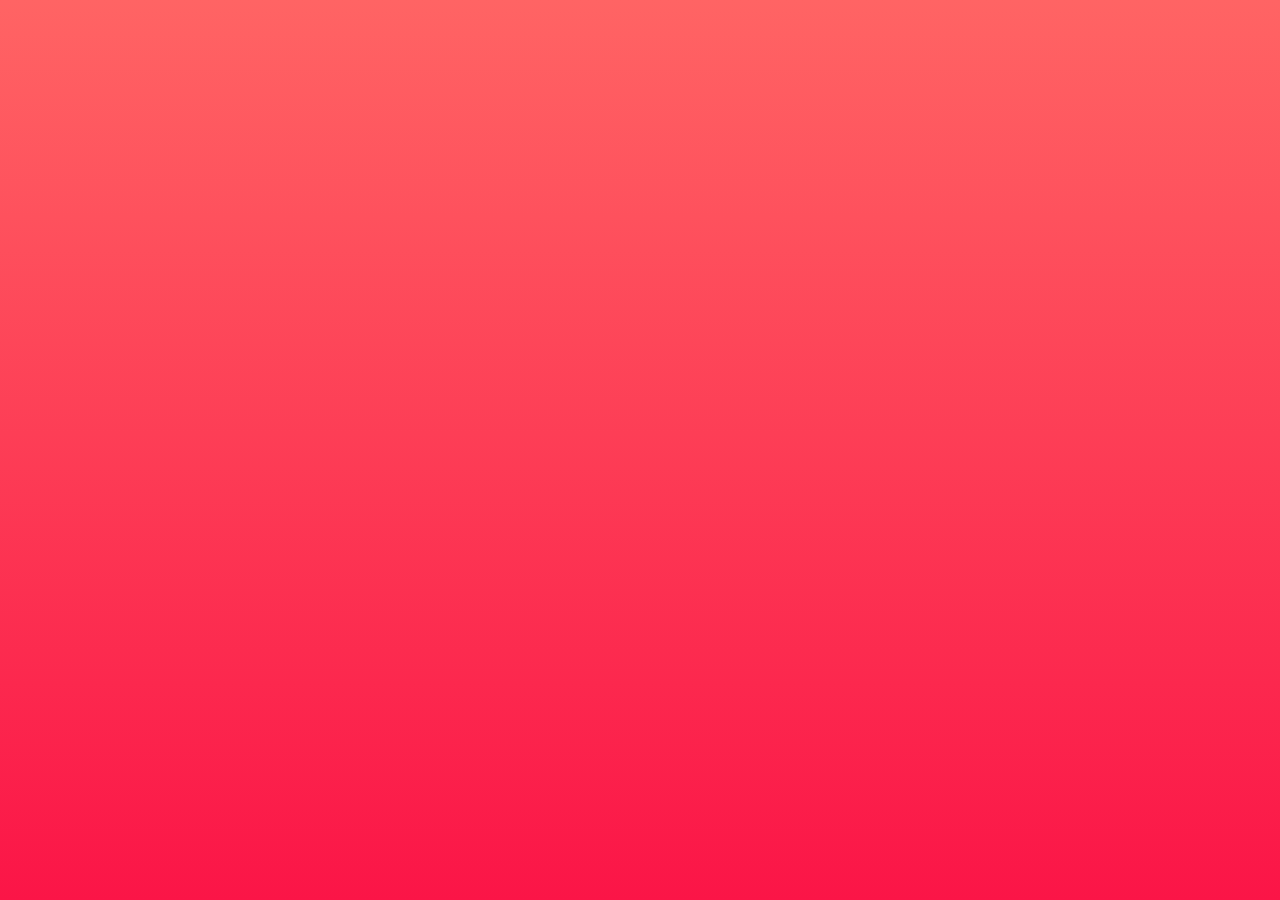
<file: android/app/src/main/assets/onBoarding/index.html>
<!doctype html><html lang="en"><head><meta charset="utf-8"><meta name="viewport" content="width=device-width,initial-scale=1,maximum-scale=1,user-scalable=no"/><meta name="theme-color" content="#fc606e"><link rel="manifest" href="./manifest.json"><link rel="shortcut icon" href="./favicon.ico"><title>React App</title><link href="./main.396d7865.css" rel="stylesheet"></head><body><noscript>You need to enable JavaScript to run this app.</noscript><div id="root"></div><script>!function(t,h,e,j,s,n){t.hj=t.hj||function(){(t.hj.q=t.hj.q||[]).push(arguments)},t._hjSettings={hjid:1062521,hjsv:6},s=h.getElementsByTagName("head")[0],(n=h.createElement("script")).async=1,n.src="https://static.hotjar.com/c/hotjar-"+t._hjSettings.hjid+".js?sv="+t._hjSettings.hjsv,s.appendChild(n)}(window,document)</script><script type="text/javascript" src="./main.1c116593.js"></script></body></html>
</file>
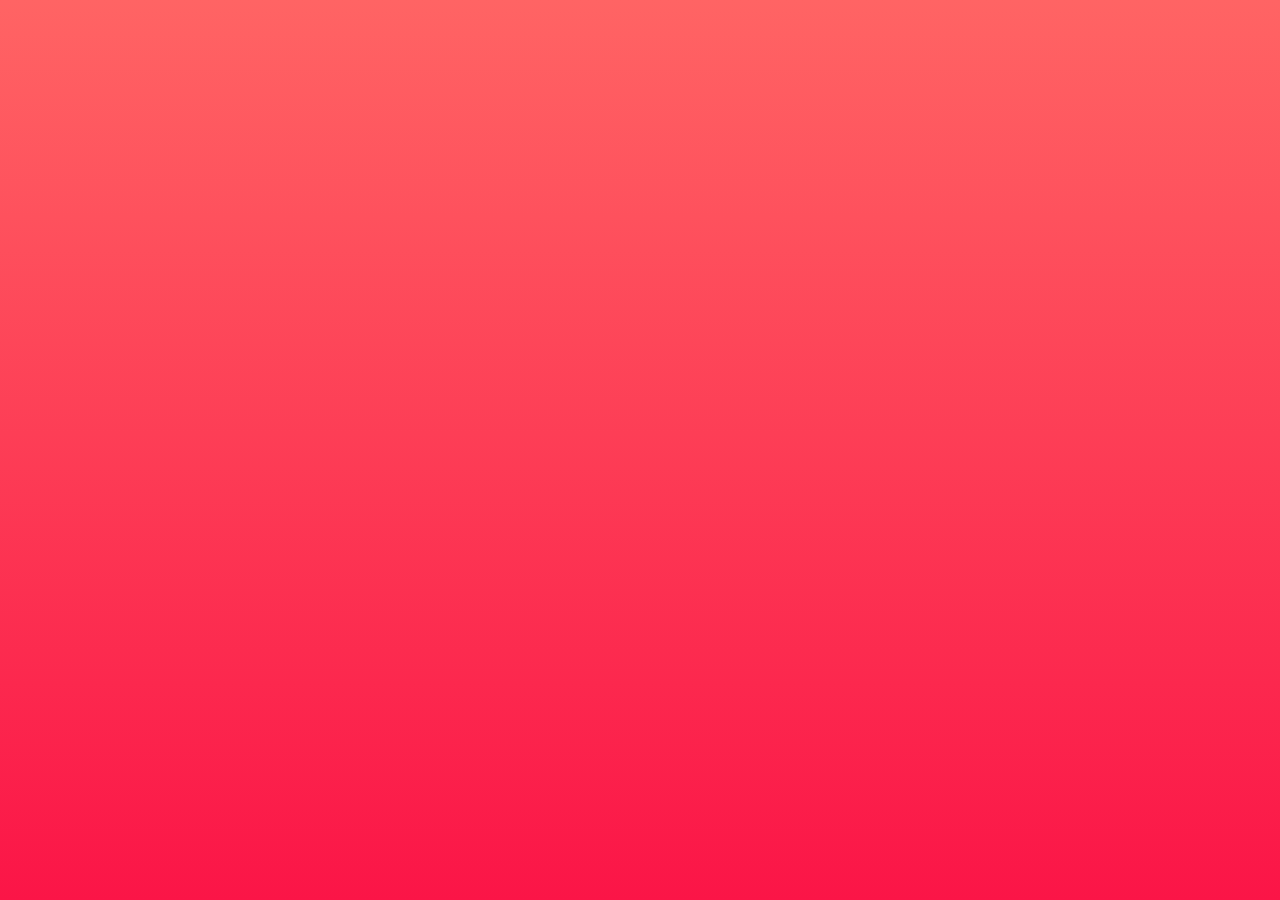
<file: android/app/src/main/assets/webView-rn/index.html>
<!doctype html><html lang="en"><head><meta charset="utf-8"><meta name="viewport" content="width=device-width,initial-scale=1,maximum-scale=1,user-scalable=no"/><meta name="theme-color" content="#fc606e"><link rel="manifest" href="./manifest.json"><link rel="shortcut icon" href="./favicon.ico"><title>React App</title><link href="./main.396d7865.css" rel="stylesheet"></head><body><noscript>You need to enable JavaScript to run this app.</noscript><div id="root"></div><script type="text/javascript" src="./main.3bf079c3.js"></script></body></html>
</file>
<file: android/app/src/main/assets/onBoarding/main.396d7865.css>
@font-face{font-family:Graphik;font-weight:400;src:url(Graphik-Regular.e2a1876e.otf)}@font-face{font-family:Graphik;font-weight:500;src:url(Graphik-Medium.4a127c95.otf)}@font-face{font-family:Graphik;font-weight:600;src:url(Graphik-Semibold.99c54fc5.otf)}@font-face{font-family:Graphik;font-weight:700;src:url(Graphik-Bold.8a604ed5.otf)}@-webkit-keyframes slideInRight{0%{left:-1em}to{left:0}}@-webkit-keyframes fadeIn{0%{opacity:0}to{opacity:1}}@-webkit-keyframes bounceInUp{0%,60%,75%,90%,to{-webkit-animation-timing-function:cubic-bezier(.215,.61,.355,1);animation-timing-function:cubic-bezier(.215,.61,.355,1)}0%{opacity:0;-webkit-transform:translate3d(0,400px,0);transform:translate3d(0,400px,0)}40%{opacity:1;-webkit-transform:translate3d(0,-20px,0);transform:translate3d(0,-20px,0)}65%{-webkit-transform:translate3d(0,10px,0);transform:translate3d(0,10px,0)}80%{-webkit-transform:translate3d(0,-5px,0);transform:translate3d(0,-5px,0)}to{-webkit-transform:translateZ(0);transform:translateZ(0)}}@-webkit-keyframes typingLoader{0%,60%,to{opacity:.4}30%{opacity:1}}.message{-webkit-transition:all .4s;-o-transition:all .4s;transition:all .4s}.message,.typing-loader{padding:1em;border-radius:14px;background-color:#fff;-webkit-box-shadow:0 10px 6px -6px rgba(0,0,0,.2);box-shadow:0 10px 6px -6px rgba(0,0,0,.2)}.typing-loader{position:relative;text-align:center}.typing-loader .dot{display:inline-block;width:.5em;height:.5em;border-radius:50%;margin-right:3px;background:#555;-webkit-animation:typingLoader 1.3s linear infinite;animation:typingLoader 1.3s linear infinite}.typing-loader .dot:nth-child(2){-webkit-animation-delay:-1.1s;animation-delay:-1.1s}.typing-loader .dot:nth-child(3){-webkit-animation-delay:-.9s;animation-delay:-.9s}.message-select-container{width:100%;border-top:1px solid hsla(0,0%,100%,.4);padding-top:1em;position:relative}.message-select-container .select-category{padding:10px;color:#fff;text-align:center;font-weight:500}.message-select-container .select-wrapper{height:42vh;position:relative;display:-ms-flexbox;display:flex;-ms-flex-direction:column;flex-direction:column;-ms-flex-wrap:nowrap;flex-wrap:nowrap;overflow-x:hidden;overflow-y:scroll;-webkit-overflow-scrolling:touch;-ms-overflow-style:-ms-autohiding-scrollbar;-webkit-transition:margin-bottom .4s;-o-transition:margin-bottom .4s;transition:margin-bottom .4s}.message-select-container .select-wrapper.popular{height:32vh}.message-select-container .select-wrapper::-webkit-scrollbar{display:none}.message-select-container .select-wrapper.active{margin-bottom:70px}.message-select-container .select-wrapper .option-wrapper{background-color:#fff;border-radius:8px;overflow:hidden;-ms-flex:0 1;flex:0 1;opacity:0;max-height:40vh;position:absolute;width:100%;-webkit-transition:height .15s ease-in,top .15s ease-in;-o-transition:height .15s ease-in,top .15s ease-in;transition:height .15s ease-in,top .15s ease-in;display:none;height:3.4em}.message-select-container .select-wrapper .option-wrapper.active,.message-select-container .select-wrapper .option-wrapper.display-all{opacity:1;display:-ms-flexbox;display:flex;-ms-flex-direction:column;flex-direction:column}.message-select-container .select-wrapper .option-wrapper.display-all{margin-bottom:1em}.message-select-container .select-wrapper .option-wrapper.display-all .option-values{display:none}.message-select-container .select-wrapper .option-wrapper.active{top:0!important;height:40vh}.message-select-container .select-wrapper .option-wrapper.active .option-values{display:-ms-flexbox;display:flex}.message-select-container .select-wrapper .option-wrapper.active .option-header .chevron img{-webkit-transform:scaleY(-1);-ms-transform:scaleY(-1);transform:scaleY(-1)}.message-select-container .select-wrapper .option-wrapper .option-header{padding:1em;display:-ms-flexbox;display:flex;-ms-flex-align:center;align-items:center;cursor:pointer}.message-select-container .select-wrapper .option-wrapper .option-header .option-header-name{-ms-flex:1 1;flex:1 1;font-weight:600}.message-select-container .select-wrapper .option-wrapper .option-header .chevron img{-webkit-transition:-webkit-transform .3s;transition:-webkit-transform .3s;-o-transition:transform .3s;transition:transform .3s;transition:transform .3s,-webkit-transform .3s;-webkit-transform:scaleY(1);-ms-transform:scaleY(1);transform:scaleY(1)}.message-select-container .select-wrapper .option-wrapper .option-values{padding-bottom:.5em;-ms-flex:1 1;flex:1 1;overflow-x:hidden;overflow-y:scroll;display:-ms-flexbox;display:flex;-ms-flex-direction:column;flex-direction:column;-ms-flex-wrap:nowrap;flex-wrap:nowrap;-webkit-overflow-scrolling:touch;-ms-overflow-style:-ms-autohiding-scrollbar}.message-select-container .select-wrapper .option-wrapper .option-values::-webkit-scrollbar{display:none}.message-select-container .select-wrapper .option-wrapper .option-values .value{-ms-flex:0 0 auto;flex:0 0 auto;padding:.5em 1em;display:-ms-flexbox;display:flex;-ms-flex-align:center;align-items:center}.message-select-container .select-wrapper .option-wrapper .option-values .value:first-child{padding-top:0}.message-select-container .select-wrapper .option-wrapper .option-values .value .value-name{-ms-flex:1 1;flex:1 1}.message-select-container .select-wrapper .option-wrapper .option-values .value .check{-webkit-transition:-webkit-transform .15s;transition:-webkit-transform .15s;-o-transition:transform .15s;transition:transform .15s;transition:transform .15s,-webkit-transform .15s;-webkit-transform:scale(0);-ms-transform:scale(0);transform:scale(0)}.message-select-container .select-wrapper .option-wrapper .option-values .value.checked{color:#ff475d;font-weight:600}.message-select-container .select-wrapper .option-wrapper .option-values .value.checked .check{-webkit-transform:scale(1);-ms-transform:scale(1);transform:scale(1)}.message-select-container .select-wrapper .option-wrapper .values-overlay{position:absolute;left:0;right:0;bottom:0;height:3em;background:-webkit-gradient(linear,left top,left bottom,from(hsla(0,0%,100%,.3)),to(#fff));background:-webkit-linear-gradient(hsla(0,0%,100%,.3),#fff);background:-o-linear-gradient(hsla(0,0%,100%,.3),#fff);background:linear-gradient(hsla(0,0%,100%,.3),#fff);border-radius:18px;pointer-events:none}.button-wrapper{display:-ms-flexbox;display:flex;margin-top:1em;-webkit-animation-name:fadeIn;animation-name:fadeIn;-webkit-animation-duration:.7s;animation-duration:.7s;position:absolute;width:100%;bottom:0;z-index:100}.app-wrapper{padding:1em;min-height:calc(100vh - 2em)}.app-wrapper .bg{position:fixed;width:100vw;height:100vh;top:0;left:0;right:0;bottom:0;background:#ff475d;background:-webkit-gradient(linear,left bottom,left top,from(#fb1547),to(#ff6464));background:-webkit-linear-gradient(bottom,#fb1547,#ff6464);background:-o-linear-gradient(bottom,#fb1547,#ff6464);background:linear-gradient(0deg,#fb1547,#ff6464)}.message-list-wrapper{position:relative;display:-ms-flexbox;display:flex;-ms-flex-align:start;align-items:flex-start;-ms-flex-direction:column;flex-direction:column;min-height:calc(100vh - 2em)}.message-list-wrapper .card-static-wrapper{-webkit-animation-name:fadeIn;animation-name:fadeIn;-webkit-animation-duration:.4s;animation-duration:.4s;overflow-x:scroll;overflow-y:hidden;-webkit-overflow-scrolling:touch;-ms-overflow-style:-ms-autohiding-scrollbar;height:12em;margin-top:-.5em;margin-left:-1em;width:100vw}.message-list-wrapper .card-static-wrapper::-webkit-scrollbar{display:none}.message-list-wrapper .card-static-wrapper img{height:100%}.message-list-wrapper .preload-image{display:none}@keyframes slideInRight{0%{left:-1em}to{left:0}}@keyframes fadeIn{0%{opacity:0}to{opacity:1}}@keyframes bounceInUp{0%,60%,75%,90%,to{-webkit-animation-timing-function:cubic-bezier(.215,.61,.355,1);animation-timing-function:cubic-bezier(.215,.61,.355,1)}0%{opacity:0;-webkit-transform:translate3d(0,400px,0);transform:translate3d(0,400px,0)}40%{opacity:1;-webkit-transform:translate3d(0,-20px,0);transform:translate3d(0,-20px,0)}65%{-webkit-transform:translate3d(0,10px,0);transform:translate3d(0,10px,0)}80%{-webkit-transform:translate3d(0,-5px,0);transform:translate3d(0,-5px,0)}to{-webkit-transform:translateZ(0);transform:translateZ(0)}}@keyframes typingLoader{0%,60%,to{opacity:.4}30%{opacity:1}}.message-item-wrapper{color:#555;max-width:80%;margin-bottom:1em;min-height:1.4em}.message-item-wrapper.bot .typing-loader{-webkit-transition:all .3s;-o-transition:all .3s;transition:all .3s;opacity:1;position:relative;-webkit-animation-name:slideInRight;animation-name:slideInRight;-webkit-animation-duration:.3s;animation-duration:.3s}.message-item-wrapper.bot .message{position:absolute;opacity:0;-webkit-transform:scale(0);-ms-transform:scale(0);transform:scale(0)}.message-item-wrapper.bot.loaded .typing-loader{position:absolute;opacity:0;-webkit-transform:translateY(2em);-ms-transform:translateY(2em);transform:translateY(2em)}.message-item-wrapper.bot.loaded .message{position:relative;opacity:1;-webkit-transform:scale(1);-ms-transform:scale(1);transform:scale(1)}.message-item-wrapper.user{-ms-flex-item-align:end;align-self:flex-end}.message-item-wrapper.user .message{background-color:#2b2b2b;color:#fff;font-weight:600;opacity:0;-webkit-transform:scale(0);-ms-transform:scale(0);transform:scale(0)}.message-item-wrapper.user.loaded .message{opacity:1;-webkit-transform:scale(1);-ms-transform:scale(1);transform:scale(1)}.message-item-wrapper.user .typing-loader{display:none}.message-item-wrapper.first-child{margin-top:1em}.message-input-container{width:100%;margin-top:auto;z-index:100;position:relative}.message-input-container .message-input-wrapper{position:relative;width:100%;top:0;left:-1em;padding:1em;display:-ms-flexbox;display:flex;-ms-flex-align:end;align-items:flex-end;-ms-flex-pack:center;justify-content:center;-webkit-transition:top .3s;-o-transition:top .3s;transition:top .3s;-webkit-animation-name:fadeIn;animation-name:fadeIn;-webkit-animation-duration:.7s;animation-duration:.7s}.message-input-container .message-input-wrapper.toggleButton{display:block}.message-input-container .message-input-wrapper.toggleButton hr{border:1px solid #ffffff66}.message-input-container .message-input-wrapper.toggleButton .message-item-wrapper{max-width:100%}.message-input-container .message-input-wrapper.toggleButton .message-item-wrapper .message{background-color:#fff;color:#0b0b0b;cursor:pointer;text-transform:capitalize;font-weight:500}.message-input-container .message-input-wrapper.select{padding-bottom:0;margin-bottom:-1em}.message-input-container .message-input-wrapper.select .button-wrapper{margin-bottom:1em}.message-input-container .message-input-wrapper.leaving{top:500px}.message-input-container .message-input-wrapper .message-array{display:-ms-flexbox;display:flex;-ms-flex:1 1;flex:1 1}.message-input-container .message-input-wrapper .message-array .message{-ms-flex:1 1;flex:1 1;margin-right:1em}.message-input-container .message-input-wrapper .message-array .message:last-child{margin-right:0}.message-input-container .message-input-wrapper .message-array .message.message-static{width:auto}.message-input-container .message-input-wrapper .message-static{cursor:pointer;background-color:#2b2b2b;color:#fff;font-weight:600;width:100%;text-align:center}.message-input-container .message-input-wrapper div .message-input-container{width:100%;display:-ms-flexbox;display:flex;-ms-flex-align:center;align-items:center}.message-input-container .message-input-wrapper div .message-input-container .send-button,.message-input-container .message-input-wrapper div .message-input-container input{padding:1em 1.4em;border-radius:4em;-webkit-box-shadow:0 10px 6px -6px rgba(0,0,0,.2);box-shadow:0 10px 6px -6px rgba(0,0,0,.2)}.message-input-container .message-input-wrapper div .message-input-container input{background-color:#fff;outline:none;border:none;-ms-flex:1 1;flex:1 1;font-size:1em}.message-input-container .message-input-wrapper div .message-input-container .send-button{margin-left:1em;padding:1em 1.6em;background-color:#2b2b2b;color:#fff;font-weight:600;opacity:1;-webkit-transition:opacity .15s;-o-transition:opacity .15s;transition:opacity .15s}.message-input-container .message-input-wrapper div .message-input-container .send-button.disabled{opacity:.8}.message-input-container .message-input-wrapper .message-input-container{width:100%;display:-ms-flexbox;display:flex;-ms-flex-align:center;align-items:center}.message-input-container .message-input-wrapper .message-input-container .send-button,.message-input-container .message-input-wrapper .message-input-container input{padding:1em 1.4em;border-radius:4em;-webkit-box-shadow:0 10px 6px -6px rgba(0,0,0,.2);box-shadow:0 10px 6px -6px rgba(0,0,0,.2)}.message-input-container .message-input-wrapper .message-input-container input{background-color:#fff;outline:none;border:none;-ms-flex:1 1;flex:1 1;font-size:1em}.message-input-container .message-input-wrapper .message-input-container .send-button{margin-left:1em;padding:1em 1.6em;background-color:#2b2b2b;color:#fff;font-weight:600;opacity:1;-webkit-transition:opacity .15s;-o-transition:opacity .15s;transition:opacity .15s}.message-input-container .message-input-wrapper .message-input-container .send-button.disabled{opacity:.8}.swal-overlay .swal-modal .swal-footer .swal-button-container .swal-button--confirm{background-color:#2b2b2b;color:#fff;padding:1em 1.6em;border-radius:4em}.message-input-outer{-ms-flex:1 1;flex:1 1;width:100%}.hidden-email-text{color:#fff;text-align:center;margin-bottom:-1em;margin-top:1em;opacity:.6}.cards-container{position:relative}.cards-container hr{border:1px solid #ffffff66;margin:0}.cards-container .cards-inner-container{width:100vw;margin:0 -1em;overflow-y:hidden;overflow-x:scroll;display:-ms-flexbox;display:flex;-ms-flex-wrap:nowrap;flex-wrap:nowrap;-webkit-overflow-scrolling:touch;-ms-overflow-style:-ms-autohiding-scrollbar;padding:1em 0 70px}.cards-container .cards-inner-container::-webkit-scrollbar{display:none}.cards-container .cards-inner-container .card-wrapper{-webkit-box-shadow:0 8px 26px 0 rgba(0,0,0,.32);box-shadow:0 8px 26px 0 rgba(0,0,0,.32);margin-left:1em;-ms-flex:0 0 auto;flex:0 0 auto;height:10em;width:14.5em;border-radius:18px;background-color:#fff;position:relative;display:-ms-flexbox;display:flex}.cards-container .cards-inner-container .card-wrapper:last-child{margin-right:1em}.cards-container .cards-inner-container .card-wrapper .overflow,.cards-container .cards-inner-container .card-wrapper img{border-radius:18px;top:0;position:absolute;width:100%;height:100%}.cards-container .cards-inner-container .card-wrapper .overflow{background:-webkit-gradient(linear,left top,left bottom,from(rgba(0,0,0,.1)),to(rgba(0,0,0,.6)));background:-webkit-linear-gradient(rgba(0,0,0,.1),rgba(0,0,0,.6));background:-o-linear-gradient(rgba(0,0,0,.1),rgba(0,0,0,.6));background:linear-gradient(rgba(0,0,0,.1),rgba(0,0,0,.6))}.cards-container .cards-inner-container .card-wrapper .card-inner{-ms-flex:1 1;flex:1 1;display:-ms-flexbox;display:flex;-ms-flex-direction:column;flex-direction:column;-ms-flex-align:center;align-items:center;-ms-flex-pack:center;justify-content:center;color:#fff;text-shadow:0 2px 4px rgba(0,0,0,.4);z-index:100;color:hsla(0,0%,100%,.8)}.cards-container .cards-inner-container .card-wrapper .card-inner .card-name{font-size:1.2em;font-weight:600;margin-bottom:10px}.cards-container .cards-inner-container .card-wrapper .card-inner.selected{color:#fff}.cards-container .cards-inner-container .card-wrapper .card-inner .card-button{margin-top:12px;border:2px solid #fff;padding:.1em 1em .2em;border-radius:50px;text-shadow:none;width:3.2em;text-align:center}.cards-container .cards-inner-container .card-wrapper .card-inner .card-button.selected{width:4em;background:#ff475d;border-color:#ff475d}.cards-container .cards-inner-container .padding-adjust{padding:.5em}body{margin:0;padding:0;font-family:Graphik,sans-serif;line-height:1.4}body *{-webkit-tap-highlight-color:rgba(0,0,0,0);-webkit-touch-callout:none;-webkit-user-select:none;-moz-user-select:none;-ms-user-select:none;user-select:none}body input,body textarea{-webkit-touch-callout:default;-webkit-user-select:text;-moz-user-select:text;-ms-user-select:text;user-select:text}
/*# sourceMappingURL=main.396d7865.css.map*/
</file>
<file: android/app/src/main/assets/webView-rn/main.396d7865.css>
@font-face{font-family:Graphik;font-weight:400;src:url(Graphik-Regular.e2a1876e.otf)}@font-face{font-family:Graphik;font-weight:500;src:url(Graphik-Medium.4a127c95.otf)}@font-face{font-family:Graphik;font-weight:600;src:url(Graphik-Semibold.99c54fc5.otf)}@font-face{font-family:Graphik;font-weight:700;src:url(Graphik-Bold.8a604ed5.otf)}@-webkit-keyframes slideInRight{0%{left:-1em}to{left:0}}@-webkit-keyframes fadeIn{0%{opacity:0}to{opacity:1}}@-webkit-keyframes bounceInUp{0%,60%,75%,90%,to{-webkit-animation-timing-function:cubic-bezier(.215,.61,.355,1);animation-timing-function:cubic-bezier(.215,.61,.355,1)}0%{opacity:0;-webkit-transform:translate3d(0,400px,0);transform:translate3d(0,400px,0)}40%{opacity:1;-webkit-transform:translate3d(0,-20px,0);transform:translate3d(0,-20px,0)}65%{-webkit-transform:translate3d(0,10px,0);transform:translate3d(0,10px,0)}80%{-webkit-transform:translate3d(0,-5px,0);transform:translate3d(0,-5px,0)}to{-webkit-transform:translateZ(0);transform:translateZ(0)}}@-webkit-keyframes typingLoader{0%,60%,to{opacity:.4}30%{opacity:1}}.message{-webkit-transition:all .4s;-o-transition:all .4s;transition:all .4s}.message,.typing-loader{padding:1em;border-radius:14px;background-color:#fff;-webkit-box-shadow:0 10px 6px -6px rgba(0,0,0,.2);box-shadow:0 10px 6px -6px rgba(0,0,0,.2)}.typing-loader{position:relative;text-align:center}.typing-loader .dot{display:inline-block;width:.5em;height:.5em;border-radius:50%;margin-right:3px;background:#555;-webkit-animation:typingLoader 1.3s linear infinite;animation:typingLoader 1.3s linear infinite}.typing-loader .dot:nth-child(2){-webkit-animation-delay:-1.1s;animation-delay:-1.1s}.typing-loader .dot:nth-child(3){-webkit-animation-delay:-.9s;animation-delay:-.9s}.message-select-container{width:100%;border-top:1px solid hsla(0,0%,100%,.4);padding-top:1em;position:relative}.message-select-container .select-category{padding:10px;color:#fff;text-align:center;font-weight:500}.message-select-container .select-wrapper{height:42vh;position:relative;display:-ms-flexbox;display:flex;-ms-flex-direction:column;flex-direction:column;-ms-flex-wrap:nowrap;flex-wrap:nowrap;overflow-x:hidden;overflow-y:scroll;-webkit-overflow-scrolling:touch;-ms-overflow-style:-ms-autohiding-scrollbar;-webkit-transition:margin-bottom .4s;-o-transition:margin-bottom .4s;transition:margin-bottom .4s}.message-select-container .select-wrapper.popular{height:32vh}.message-select-container .select-wrapper::-webkit-scrollbar{display:none}.message-select-container .select-wrapper.active{margin-bottom:70px}.message-select-container .select-wrapper .option-wrapper{background-color:#fff;border-radius:8px;overflow:hidden;-ms-flex:0 1;flex:0 1;opacity:0;max-height:40vh;position:absolute;width:100%;-webkit-transition:height .15s ease-in,top .15s ease-in;-o-transition:height .15s ease-in,top .15s ease-in;transition:height .15s ease-in,top .15s ease-in;display:none;height:3.4em}.message-select-container .select-wrapper .option-wrapper.active,.message-select-container .select-wrapper .option-wrapper.display-all{opacity:1;display:-ms-flexbox;display:flex;-ms-flex-direction:column;flex-direction:column}.message-select-container .select-wrapper .option-wrapper.display-all{margin-bottom:1em}.message-select-container .select-wrapper .option-wrapper.display-all .option-values{display:none}.message-select-container .select-wrapper .option-wrapper.active{top:0!important;height:40vh}.message-select-container .select-wrapper .option-wrapper.active .option-values{display:-ms-flexbox;display:flex}.message-select-container .select-wrapper .option-wrapper.active .option-header .chevron img{-webkit-transform:scaleY(-1);-ms-transform:scaleY(-1);transform:scaleY(-1)}.message-select-container .select-wrapper .option-wrapper .option-header{padding:1em;display:-ms-flexbox;display:flex;-ms-flex-align:center;align-items:center;cursor:pointer}.message-select-container .select-wrapper .option-wrapper .option-header .option-header-name{-ms-flex:1 1;flex:1 1;font-weight:600}.message-select-container .select-wrapper .option-wrapper .option-header .chevron img{-webkit-transition:-webkit-transform .3s;transition:-webkit-transform .3s;-o-transition:transform .3s;transition:transform .3s;transition:transform .3s,-webkit-transform .3s;-webkit-transform:scaleY(1);-ms-transform:scaleY(1);transform:scaleY(1)}.message-select-container .select-wrapper .option-wrapper .option-values{padding-bottom:.5em;-ms-flex:1 1;flex:1 1;overflow-x:hidden;overflow-y:scroll;display:-ms-flexbox;display:flex;-ms-flex-direction:column;flex-direction:column;-ms-flex-wrap:nowrap;flex-wrap:nowrap;-webkit-overflow-scrolling:touch;-ms-overflow-style:-ms-autohiding-scrollbar}.message-select-container .select-wrapper .option-wrapper .option-values::-webkit-scrollbar{display:none}.message-select-container .select-wrapper .option-wrapper .option-values .value{-ms-flex:0 0 auto;flex:0 0 auto;padding:.5em 1em;display:-ms-flexbox;display:flex;-ms-flex-align:center;align-items:center}.message-select-container .select-wrapper .option-wrapper .option-values .value:first-child{padding-top:0}.message-select-container .select-wrapper .option-wrapper .option-values .value .value-name{-ms-flex:1 1;flex:1 1}.message-select-container .select-wrapper .option-wrapper .option-values .value .check{-webkit-transition:-webkit-transform .15s;transition:-webkit-transform .15s;-o-transition:transform .15s;transition:transform .15s;transition:transform .15s,-webkit-transform .15s;-webkit-transform:scale(0);-ms-transform:scale(0);transform:scale(0)}.message-select-container .select-wrapper .option-wrapper .option-values .value.checked{color:#ff475d;font-weight:600}.message-select-container .select-wrapper .option-wrapper .option-values .value.checked .check{-webkit-transform:scale(1);-ms-transform:scale(1);transform:scale(1)}.message-select-container .select-wrapper .option-wrapper .values-overlay{position:absolute;left:0;right:0;bottom:0;height:3em;background:-webkit-gradient(linear,left top,left bottom,from(hsla(0,0%,100%,.3)),to(#fff));background:-webkit-linear-gradient(hsla(0,0%,100%,.3),#fff);background:-o-linear-gradient(hsla(0,0%,100%,.3),#fff);background:linear-gradient(hsla(0,0%,100%,.3),#fff);border-radius:18px;pointer-events:none}.button-wrapper{display:-ms-flexbox;display:flex;margin-top:1em;-webkit-animation-name:fadeIn;animation-name:fadeIn;-webkit-animation-duration:.7s;animation-duration:.7s;position:absolute;width:100%;bottom:0;z-index:100}.app-wrapper{padding:1em;min-height:calc(100vh - 2em)}.app-wrapper .bg{position:fixed;width:100vw;height:100vh;top:0;left:0;right:0;bottom:0;background:#ff475d;background:-webkit-gradient(linear,left bottom,left top,from(#fb1547),to(#ff6464));background:-webkit-linear-gradient(bottom,#fb1547,#ff6464);background:-o-linear-gradient(bottom,#fb1547,#ff6464);background:linear-gradient(0deg,#fb1547,#ff6464)}.message-list-wrapper{position:relative;display:-ms-flexbox;display:flex;-ms-flex-align:start;align-items:flex-start;-ms-flex-direction:column;flex-direction:column;min-height:calc(100vh - 2em)}.message-list-wrapper .card-static-wrapper{-webkit-animation-name:fadeIn;animation-name:fadeIn;-webkit-animation-duration:.4s;animation-duration:.4s;overflow-x:scroll;overflow-y:hidden;-webkit-overflow-scrolling:touch;-ms-overflow-style:-ms-autohiding-scrollbar;height:12em;margin-top:-.5em;margin-left:-1em;width:100vw}.message-list-wrapper .card-static-wrapper::-webkit-scrollbar{display:none}.message-list-wrapper .card-static-wrapper img{height:100%}.message-list-wrapper .preload-image{display:none}@keyframes slideInRight{0%{left:-1em}to{left:0}}@keyframes fadeIn{0%{opacity:0}to{opacity:1}}@keyframes bounceInUp{0%,60%,75%,90%,to{-webkit-animation-timing-function:cubic-bezier(.215,.61,.355,1);animation-timing-function:cubic-bezier(.215,.61,.355,1)}0%{opacity:0;-webkit-transform:translate3d(0,400px,0);transform:translate3d(0,400px,0)}40%{opacity:1;-webkit-transform:translate3d(0,-20px,0);transform:translate3d(0,-20px,0)}65%{-webkit-transform:translate3d(0,10px,0);transform:translate3d(0,10px,0)}80%{-webkit-transform:translate3d(0,-5px,0);transform:translate3d(0,-5px,0)}to{-webkit-transform:translateZ(0);transform:translateZ(0)}}@keyframes typingLoader{0%,60%,to{opacity:.4}30%{opacity:1}}.message-item-wrapper{color:#555;max-width:80%;margin-bottom:1em;min-height:1.4em}.message-item-wrapper.bot .typing-loader{-webkit-transition:all .3s;-o-transition:all .3s;transition:all .3s;opacity:1;position:relative;-webkit-animation-name:slideInRight;animation-name:slideInRight;-webkit-animation-duration:.3s;animation-duration:.3s}.message-item-wrapper.bot .message{position:absolute;opacity:0;-webkit-transform:scale(0);-ms-transform:scale(0);transform:scale(0)}.message-item-wrapper.bot.loaded .typing-loader{position:absolute;opacity:0;-webkit-transform:translateY(2em);-ms-transform:translateY(2em);transform:translateY(2em)}.message-item-wrapper.bot.loaded .message{position:relative;opacity:1;-webkit-transform:scale(1);-ms-transform:scale(1);transform:scale(1)}.message-item-wrapper.user{-ms-flex-item-align:end;align-self:flex-end}.message-item-wrapper.user .message{background-color:#2b2b2b;color:#fff;font-weight:600;opacity:0;-webkit-transform:scale(0);-ms-transform:scale(0);transform:scale(0)}.message-item-wrapper.user.loaded .message{opacity:1;-webkit-transform:scale(1);-ms-transform:scale(1);transform:scale(1)}.message-item-wrapper.user .typing-loader{display:none}.message-item-wrapper.first-child{margin-top:1em}.message-input-container{width:100%;margin-top:auto;z-index:100;position:relative}.message-input-container .message-input-wrapper{position:relative;width:100%;top:0;left:-1em;padding:1em;display:-ms-flexbox;display:flex;-ms-flex-align:end;align-items:flex-end;-ms-flex-pack:center;justify-content:center;-webkit-transition:top .3s;-o-transition:top .3s;transition:top .3s;-webkit-animation-name:fadeIn;animation-name:fadeIn;-webkit-animation-duration:.7s;animation-duration:.7s}.message-input-container .message-input-wrapper.toggleButton{display:block}.message-input-container .message-input-wrapper.toggleButton hr{border:1px solid #ffffff66}.message-input-container .message-input-wrapper.toggleButton .message-item-wrapper{max-width:100%}.message-input-container .message-input-wrapper.toggleButton .message-item-wrapper .message{background-color:#fff;color:#0b0b0b;cursor:pointer;text-transform:capitalize;font-weight:500}.message-input-container .message-input-wrapper.select{padding-bottom:0;margin-bottom:-1em}.message-input-container .message-input-wrapper.select .button-wrapper{margin-bottom:1em}.message-input-container .message-input-wrapper.leaving{top:500px}.message-input-container .message-input-wrapper .message-array{display:-ms-flexbox;display:flex;-ms-flex:1 1;flex:1 1}.message-input-container .message-input-wrapper .message-array .message{-ms-flex:1 1;flex:1 1;margin-right:1em}.message-input-container .message-input-wrapper .message-array .message:last-child{margin-right:0}.message-input-container .message-input-wrapper .message-array .message.message-static{width:auto}.message-input-container .message-input-wrapper .message-static{cursor:pointer;background-color:#2b2b2b;color:#fff;font-weight:600;width:100%;text-align:center}.message-input-container .message-input-wrapper div .message-input-container{width:100%;display:-ms-flexbox;display:flex;-ms-flex-align:center;align-items:center}.message-input-container .message-input-wrapper div .message-input-container .send-button,.message-input-container .message-input-wrapper div .message-input-container input{padding:1em 1.4em;border-radius:4em;-webkit-box-shadow:0 10px 6px -6px rgba(0,0,0,.2);box-shadow:0 10px 6px -6px rgba(0,0,0,.2)}.message-input-container .message-input-wrapper div .message-input-container input{background-color:#fff;outline:none;border:none;-ms-flex:1 1;flex:1 1;font-size:1em}.message-input-container .message-input-wrapper div .message-input-container .send-button{margin-left:1em;padding:1em 1.6em;background-color:#2b2b2b;color:#fff;font-weight:600;opacity:1;-webkit-transition:opacity .15s;-o-transition:opacity .15s;transition:opacity .15s}.message-input-container .message-input-wrapper div .message-input-container .send-button.disabled{opacity:.8}.message-input-container .message-input-wrapper .message-input-container{width:100%;display:-ms-flexbox;display:flex;-ms-flex-align:center;align-items:center}.message-input-container .message-input-wrapper .message-input-container .send-button,.message-input-container .message-input-wrapper .message-input-container input{padding:1em 1.4em;border-radius:4em;-webkit-box-shadow:0 10px 6px -6px rgba(0,0,0,.2);box-shadow:0 10px 6px -6px rgba(0,0,0,.2)}.message-input-container .message-input-wrapper .message-input-container input{background-color:#fff;outline:none;border:none;-ms-flex:1 1;flex:1 1;font-size:1em}.message-input-container .message-input-wrapper .message-input-container .send-button{margin-left:1em;padding:1em 1.6em;background-color:#2b2b2b;color:#fff;font-weight:600;opacity:1;-webkit-transition:opacity .15s;-o-transition:opacity .15s;transition:opacity .15s}.message-input-container .message-input-wrapper .message-input-container .send-button.disabled{opacity:.8}.swal-overlay .swal-modal .swal-footer .swal-button-container .swal-button--confirm{background-color:#2b2b2b;color:#fff;padding:1em 1.6em;border-radius:4em}.message-input-outer{-ms-flex:1 1;flex:1 1;width:100%}.hidden-email-text{color:#fff;text-align:center;margin-bottom:-1em;margin-top:1em;opacity:.6}.cards-container{position:relative}.cards-container hr{border:1px solid #ffffff66;margin:0}.cards-container .cards-inner-container{width:100vw;margin:0 -1em;overflow-y:hidden;overflow-x:scroll;display:-ms-flexbox;display:flex;-ms-flex-wrap:nowrap;flex-wrap:nowrap;-webkit-overflow-scrolling:touch;-ms-overflow-style:-ms-autohiding-scrollbar;padding:1em 0 70px}.cards-container .cards-inner-container::-webkit-scrollbar{display:none}.cards-container .cards-inner-container .card-wrapper{-webkit-box-shadow:0 8px 26px 0 rgba(0,0,0,.32);box-shadow:0 8px 26px 0 rgba(0,0,0,.32);margin-left:1em;-ms-flex:0 0 auto;flex:0 0 auto;height:10em;width:14.5em;border-radius:18px;background-color:#fff;position:relative;display:-ms-flexbox;display:flex}.cards-container .cards-inner-container .card-wrapper:last-child{margin-right:1em}.cards-container .cards-inner-container .card-wrapper .overflow,.cards-container .cards-inner-container .card-wrapper img{border-radius:18px;top:0;position:absolute;width:100%;height:100%}.cards-container .cards-inner-container .card-wrapper .overflow{background:-webkit-gradient(linear,left top,left bottom,from(rgba(0,0,0,.1)),to(rgba(0,0,0,.6)));background:-webkit-linear-gradient(rgba(0,0,0,.1),rgba(0,0,0,.6));background:-o-linear-gradient(rgba(0,0,0,.1),rgba(0,0,0,.6));background:linear-gradient(rgba(0,0,0,.1),rgba(0,0,0,.6))}.cards-container .cards-inner-container .card-wrapper .card-inner{-ms-flex:1 1;flex:1 1;display:-ms-flexbox;display:flex;-ms-flex-direction:column;flex-direction:column;-ms-flex-align:center;align-items:center;-ms-flex-pack:center;justify-content:center;color:#fff;text-shadow:0 2px 4px rgba(0,0,0,.4);z-index:100;color:hsla(0,0%,100%,.8)}.cards-container .cards-inner-container .card-wrapper .card-inner .card-name{font-size:1.2em;font-weight:600;margin-bottom:10px}.cards-container .cards-inner-container .card-wrapper .card-inner.selected{color:#fff}.cards-container .cards-inner-container .card-wrapper .card-inner .card-button{margin-top:12px;border:2px solid #fff;padding:.1em 1em .2em;border-radius:50px;text-shadow:none;width:3.2em;text-align:center}.cards-container .cards-inner-container .card-wrapper .card-inner .card-button.selected{width:4em;background:#ff475d;border-color:#ff475d}.cards-container .cards-inner-container .padding-adjust{padding:.5em}body{margin:0;padding:0;font-family:Graphik,sans-serif;line-height:1.4}body *{-webkit-tap-highlight-color:rgba(0,0,0,0);-webkit-touch-callout:none;-webkit-user-select:none;-moz-user-select:none;-ms-user-select:none;user-select:none}body input,body textarea{-webkit-touch-callout:default;-webkit-user-select:text;-moz-user-select:text;-ms-user-select:text;user-select:text}
/*# sourceMappingURL=main.396d7865.css.map*/
</file>
